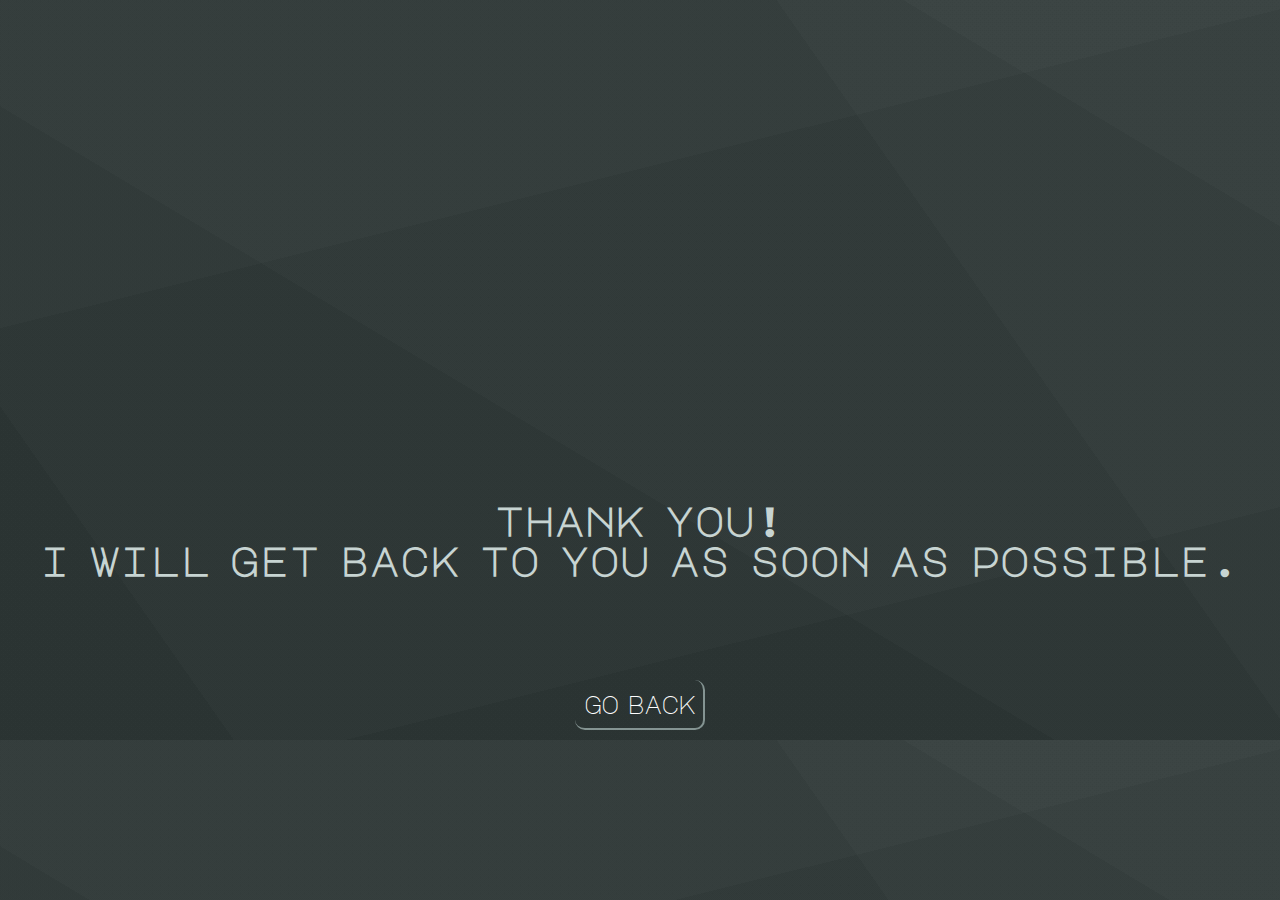
<file: thanks.html>
<!DOCTYPE html>
<html lang="en">
<head>
    <meta charset="UTF-8">
    <meta http-equiv="X-UA-Compatible" content="IE=edge">
    <meta name="viewport" content="width=device-width, initial-scale=1.0">
    <link rel="stylesheet" href="thanksStyles.css">
    <title>FaresTheDev</title>
</head>
<body>
    <div class="msg">
        <h1>thank you!</h1>
        <h1>i will get back to you as soon as possible.</h1>
        <button class="goBack-btn"><a href="./index.html">go back</a></button>
    </div>
</body>
</html>
</file>
<file: thanksStyles.css>
@import url("https://fonts.googleapis.com/css2?family=Akshar:wght@300;500&family=Montserrat:wght@300;400;700&family=Raleway:wght@300;600&family=Roboto:wght@300;700&family=Signika+Negative:wght@400;700&family=Ubuntu+Mono:wght@400;700&display=swap");
@import url("https://fonts.googleapis.com/css2?family=Akshar:wght@300;500&family=Montserrat:wght@300;400;700&family=Raleway:wght@300;600&family=Roboto:wght@300;700&family=Share+Tech+Mono&family=Signika+Negative:wght@400;700&family=Ubuntu+Mono:wght@400;700&display=swap");
@import url("https://fonts.googleapis.com/css2?family=Akshar:wght@300;500&family=Major+Mono+Display&family=Montserrat:wght@300;400;700&family=Raleway:wght@300;600&family=Roboto:wght@300;700&family=Share+Tech+Mono&family=Signika+Negative:wght@400;700&family=Ubuntu+Mono:wght@400;700&display=swap");

:root {
    --headline-font: "Major Mono Display", monospace;
    --sub-font: "Share Tech Mono", monospace;
    --sub2-font: "Raleway", sans-serif;
    --main-color: #26302F;
    --second-color: #C7D4D2;
    --link-color: #849492;
    --shade-color: #E0DADE;
    --graident: linear-gradient(
    45deg,
    white,
    #586e6d,
    #697775,
    white
    );
}

*, 
*::after,
*::before {
    box-sizing: border-box;
    margin: 0;
    padding: 0;
    scroll-behavior: smooth;
}

::selection {
    background-color: var(--second-color);
    color: black;
}

a {
    text-decoration: none;
    color: black;
}

html {
    font-size: 10px;
}

body {
    position: relative;
    display: flex;
    justify-content: center;
    align-items: center;
    background-image: linear-gradient(346deg, rgba(55, 55, 55,0.04) 0%, rgba(55, 55, 55,0.04) 22%,rgba(140, 140, 140,0.04) 22%, rgba(140, 140, 140,0.04) 69%,rgba(225, 225, 225,0.04) 69%, rgba(225, 225, 225,0.04) 100%),linear-gradient(31deg, rgba(55, 55, 55,0.04) 0%, rgba(55, 55, 55,0.04) 42%,rgba(140, 140, 140,0.04) 42%, rgba(140, 140, 140,0.04) 85%,rgba(225, 225, 225,0.04) 85%, rgba(225, 225, 225,0.04) 100%),linear-gradient(55deg, rgba(55, 55, 55,0.04) 0%, rgba(55, 55, 55,0.04) 13%,rgba(140, 140, 140,0.04) 13%, rgba(140, 140, 140,0.04) 72%,rgba(225, 225, 225,0.04) 72%, rgba(225, 225, 225,0.04) 100%),linear-gradient(90deg, rgb(38,48,47),rgb(38,48,47));
}

.msg {
    margin-top: 20%;
    display: flex;
    flex-direction: column;
    justify-content: center;
    align-items: center;
    color: var(--second-color);
    font-size: 2.5rem;
    font-family: var(--headline-font);
}

.goBack-btn {
    display: flex;
    justify-content: center;
    align-items: center;
    margin-top: 10rem;
    margin-bottom: 1rem;
    width: 130px;
    height: 50px;
    background-color: transparent;
    border: none;
    border-bottom: 2px solid var(--link-color);
    border-right: 2px solid var(--link-color);
    border-radius: 10px;
    transition: .2s ease-in-out;
}

.goBack-btn > a {
    font-family: var(--headline-font);
    font-size: 2.5rem;
    letter-spacing: -2px;
    word-spacing: -8px;
    color: white;
}

.goBack-btn:hover,
.goBack-btn:focus {
    border-left: 2px solid var(--link-color);
    border-top: 2px solid var(--link-color);
    border-right: none;
    border-bottom: none;
    border-radius: 10px;
}

@media (max-width:450px) {
    .msg {
        margin-top: 30rem;
        text-align: center;
        font-size: 1.5rem;
        word-spacing: -10px;
    }
}

@media (min-width: 451px) and (max-width: 1600px) {
    .msg {
        margin-top: 50rem;
        text-align: center;
        font-size: 2rem;
        word-spacing: -10px;
    }
}
</file>
